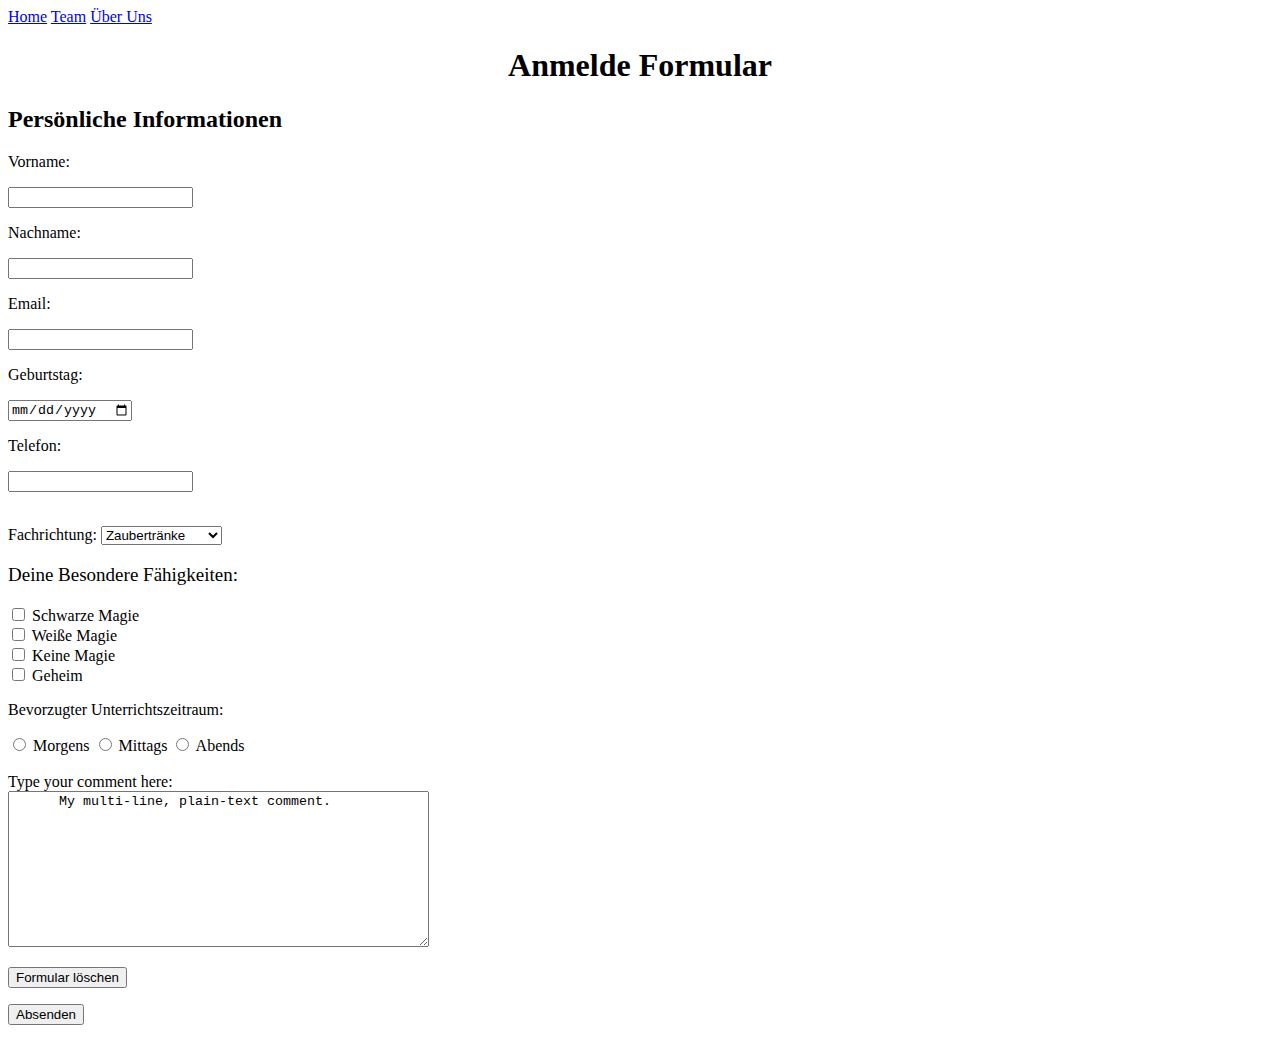
<file: anmeldung.html>
<!DOCTYPE html>
<html lang="en">
<head>
    <meta charset="UTF-8">
    <meta name="viewport" content="width=device-width, initial-scale=1.0">
    <title>Document</title>
</head>

     <nav>
        <a href="./Akademie.html">Home</a>
        <a href="./Team.html">Team</a>
        <a href="./über_uns.html">Über Uns</a>

    <header style="text-align: center;">
    <figure><h1>Anmelde Formular</figure></h1>
    </header>    
<body>
    <form action="http://backend.quatsch">
      <h2>Persönliche Informationen</h2>

      <label for="first_name">Vorname:</label>
      <p><input type="text" name="first_name" id="first_name" /></p>

      <label for="last_name">Nachname:</label>
      <p><input type="text" name="last_name" id="last_name" /></p>

      <label for="email">Email:</label>
      <p><input type="email" name="email" id="email" /></p>

      <label for="bday">Geburtstag:</label>
      <p><input type="date" name="bday" id="bday" /></p>

      <label for="tel">Telefon:</label>
      <p><input type="tel" name="tel" id="tel" /></p>

         <br>
        <label for="Fachrichtung">Fachrichtung:</label>
        <select name="Fachrichtung" id="Fachrichtung">
            <option value="Zaubertränke">Zaubertränke</option>
            <option value="Pflanzenkunde">Pflanzenkunde</option>
            <option value="Schwarze Magie">Schwarze Magie</option>
        </select>

        <div style="display:flex; flex-direction: column; width: 50%">
        <p style="font-size: 19px">Deine Besondere Fähigkeiten:</p>

        <label><input type="checkbox" name="Schwarze Magie"> Schwarze Magie</label>
        
        <label><input type="checkbox" name="Weiße Magie"> Weiße Magie</label>
        
        <label><input type="checkbox" name="Keine Magie"> Keine Magie</label>
        
        <label><input type="checkbox" name="Geheim"> Geheim</label>
        </div>

        <p>Bevorzugter Unterrichtszeitraum:</p>

        <input type="radio" name="zeit" id="Morgens" value="Morgens"/>
        <label for="Morgens">Morgens</label>

        <input type="radio" name="zeit" id="Mittags" value="Mittags"/>
        <label for="Mittags">Mittags</label>

        <input type="radio" name="zeit" id="Abends" value="Abends"/>
        <label for="Abends">Abends</label><br>
        <br>


     


      <label for="comment">Type your comment here:</label> <br />
      <textarea id="comment" name="comment" rows="10" cols="50">
      My multi-line, plain-text comment.
      </textarea>

      <br />
      <p><input type="reset" value="Formular löschen" /></p>
      <p><input type="submit" value="Absenden" /></p>
    </form>
</body>
</html>
</file>
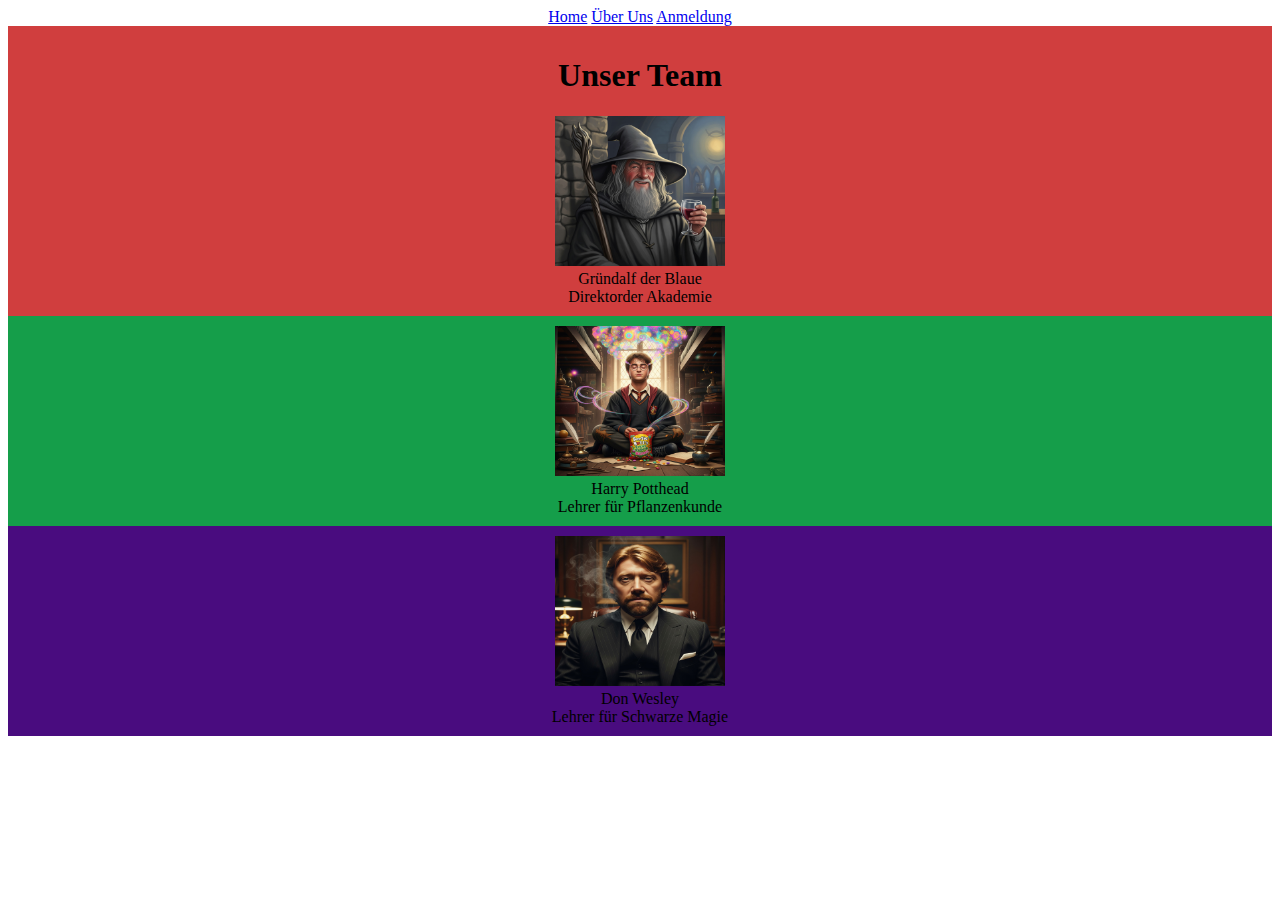
<file: team.html>
<!DOCTYPE html>
<html lang="en">
<head>
    <meta charset="UTF-8">
    <meta name="viewport" content="width=device-width, initial-scale=1.0">
    <title>Document</title>
</head>
<body>
    <header>

         <nav>
        <a href="./index.html">Home</a>
        <a href="./ueber_uns.html">Über Uns</a>
        <a href="./anmeldung.html">Anmeldung</a>

        <header style="text-align: center;">
        <div style="background-color: rgb(208, 62, 62); padding: 10px;">
          <h1>Unser Team</h1>
        <img src="Gründalf.jpg" width="170" height="150" alt="Gründalf"><br>
        Gründalf der Blaue<br>
        Direktorder Akademie
        </header></div>
        
    <body style="text-align: center;">
        <div style="background-color: rgb(21, 158, 74); padding: 10px;">
        <img src="Gemini_Generated_Image_ozqre6ozqre6ozqr.jpg" width="170" height="150" alt="Harry Potthead"><br>
        Harry Potthead<br>
        Lehrer für Pflanzenkunde
        </div> 
    </body>

    <footer style="text-align: center;">
        <div style="background-color: rgb(73, 12, 127); padding: 10px;">
        <img src="Don Wesley.jpg" width="170" height="150" alt="Harry Potthead"><br>
        Don Wesley<br>
        Lehrer für Schwarze Magie
        </div> 
    </footer>
</html>
</file>
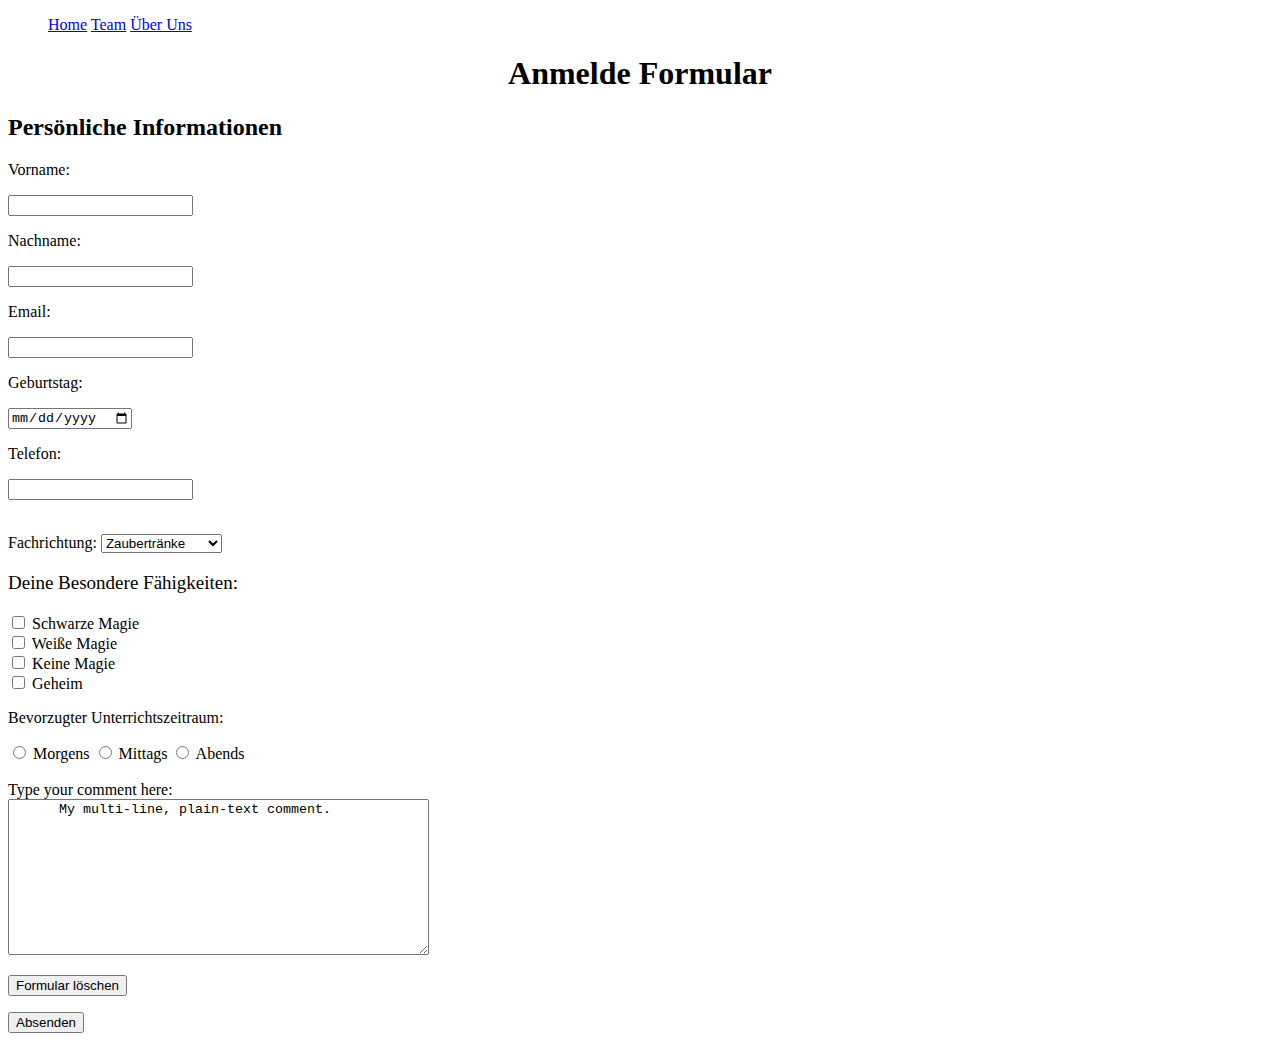
<file: HTML/anmeldung.html>
<!DOCTYPE html>
<html lang="en">
<head>
    <meta charset="UTF-8">
    <meta name="viewport" content="width=device-width, initial-scale=1.0">
    <title>Document</title>
</head>

     <nav>
        <ul>
        <a href="./index.html">Home</a>
        <a href="./team.html">Team</a>
        <a href="./ueber_uns.html">Über Uns</a>
        </ul>
    <header style="text-align: center;">
    <figure><h1>Anmelde Formular</figure></h1>
    </header>    
<body>
    <form action="http://backend.quatsch">
      <h2>Persönliche Informationen</h2>

      <label for="first_name">Vorname:</label>
      <p><input type="text" name="first_name" id="first_name" /></p>

      <label for="last_name">Nachname:</label>
      <p><input type="text" name="last_name" id="last_name" /></p>

      <label for="email">Email:</label>
      <p><input type="email" name="email" id="email" /></p>

      <label for="bday">Geburtstag:</label>
      <p><input type="date" name="bday" id="bday" /></p>

      <label for="tel">Telefon:</label>
      <p><input type="tel" name="tel" id="tel" /></p>

         <br>
        <label for="Fachrichtung">Fachrichtung:</label>
        <select name="Fachrichtung" id="Fachrichtung">
            <option value="Zaubertränke">Zaubertränke</option>
            <option value="Pflanzenkunde">Pflanzenkunde</option>
            <option value="Schwarze Magie">Schwarze Magie</option>
        </select>

        <div style="display:flex; flex-direction: column; width: 50%">
        <p style="font-size: 19px">Deine Besondere Fähigkeiten:</p>

        <label><input type="checkbox" name="Schwarze Magie"> Schwarze Magie</label>
        
        <label><input type="checkbox" name="Weiße Magie"> Weiße Magie</label>
        
        <label><input type="checkbox" name="Keine Magie"> Keine Magie</label>
        
        <label><input type="checkbox" name="Geheim"> Geheim</label>
        </div>

        <p>Bevorzugter Unterrichtszeitraum:</p>

        <input type="radio" name="zeit" id="Morgens" value="Morgens"/>
        <label for="Morgens">Morgens</label>

        <input type="radio" name="zeit" id="Mittags" value="Mittags"/>
        <label for="Mittags">Mittags</label>

        <input type="radio" name="zeit" id="Abends" value="Abends"/>
        <label for="Abends">Abends</label><br>
        <br>


     


      <label for="comment">Type your comment here:</label> <br />
      <textarea id="comment" name="comment" rows="10" cols="50">
      My multi-line, plain-text comment.
      </textarea>

      <br />
      <p><input type="reset" value="Formular löschen" /></p>
      <p><input type="submit" value="Absenden" /></p>
    </form>
</body>
</html>
</file>
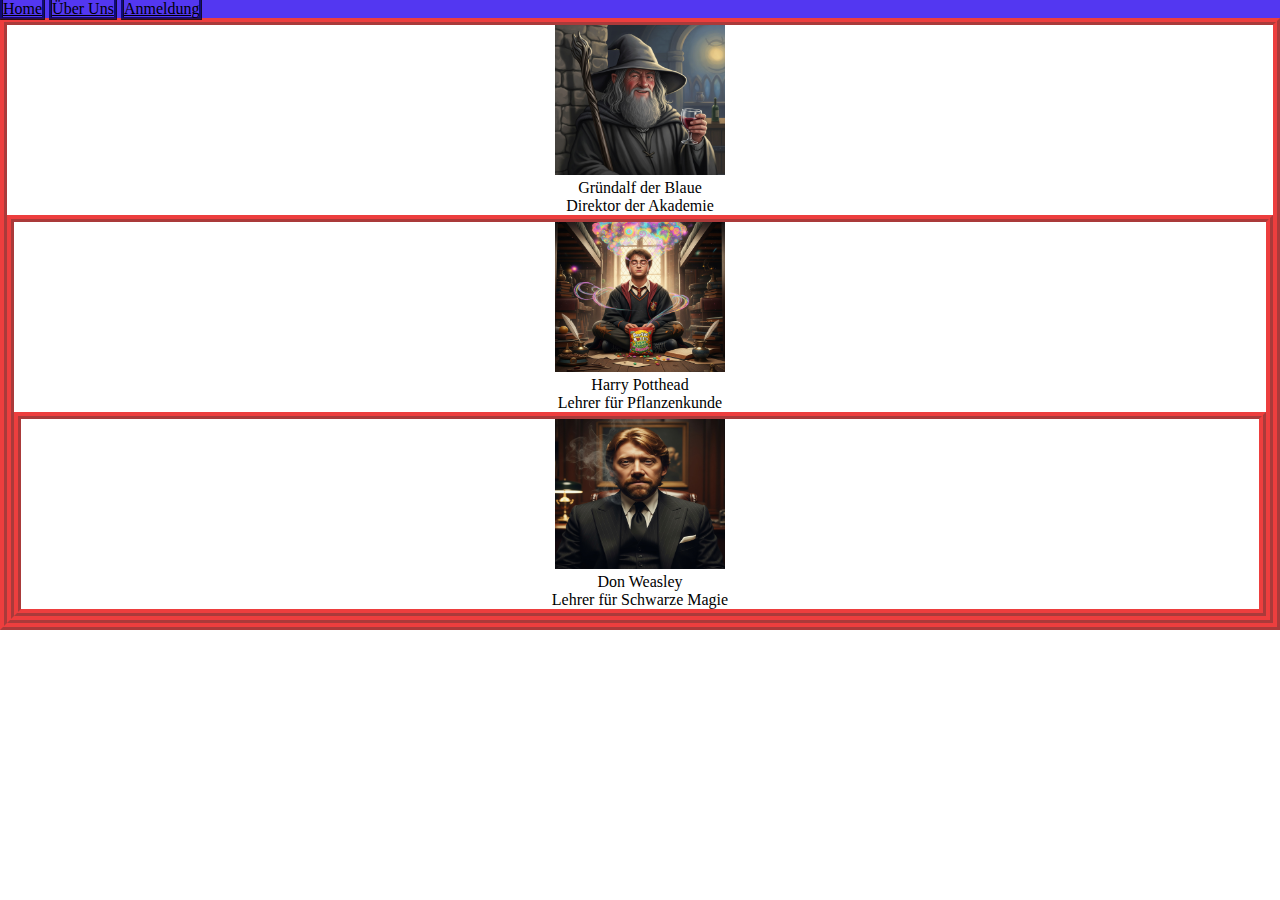
<file: HTML/team.html>
<!DOCTYPE html>
<html lang="en">

<head>
    <meta charset="UTF-8">
    <meta name="viewport" content="width=device-width, initial-scale=1.0">
    <link rel="stylesheet" href="style.css">
    <title>Team</title>
</head>

<body>
    <header>

        <nav>
            <ul>
            <a href="./index.html">Home</a>
            <a href="./ueber_uns.html">Über Uns</a>
            <a href="./anmeldung.html">Anmeldung</a>
            </ul>
        </nav>
    </header>


    </div>

    <figure>
        <img src="Gründalf.jpg" width="170" height="150" alt="Gründalf"><br>
        <figcaption>Gründalf der Blaue<br>
            Direktor der Akademie</figcaption>


        <figure>
            <img src="Gemini_Generated_Image_ozqre6ozqre6ozqr.jpg" width="170" height="150" alt="Harry Potthead"><br>
            <figcaption>Harry Potthead<br>
                Lehrer für Pflanzenkunde</figcaption>


            <figure>
                <img src="Don Wesley.jpg" width="170" height="150" alt="Harry Potthead"><br>
                <figcaption>Don Weasley<br>
                    Lehrer für Schwarze Magie</figcaption>
                </div>
            </figure>

</html>
</file>
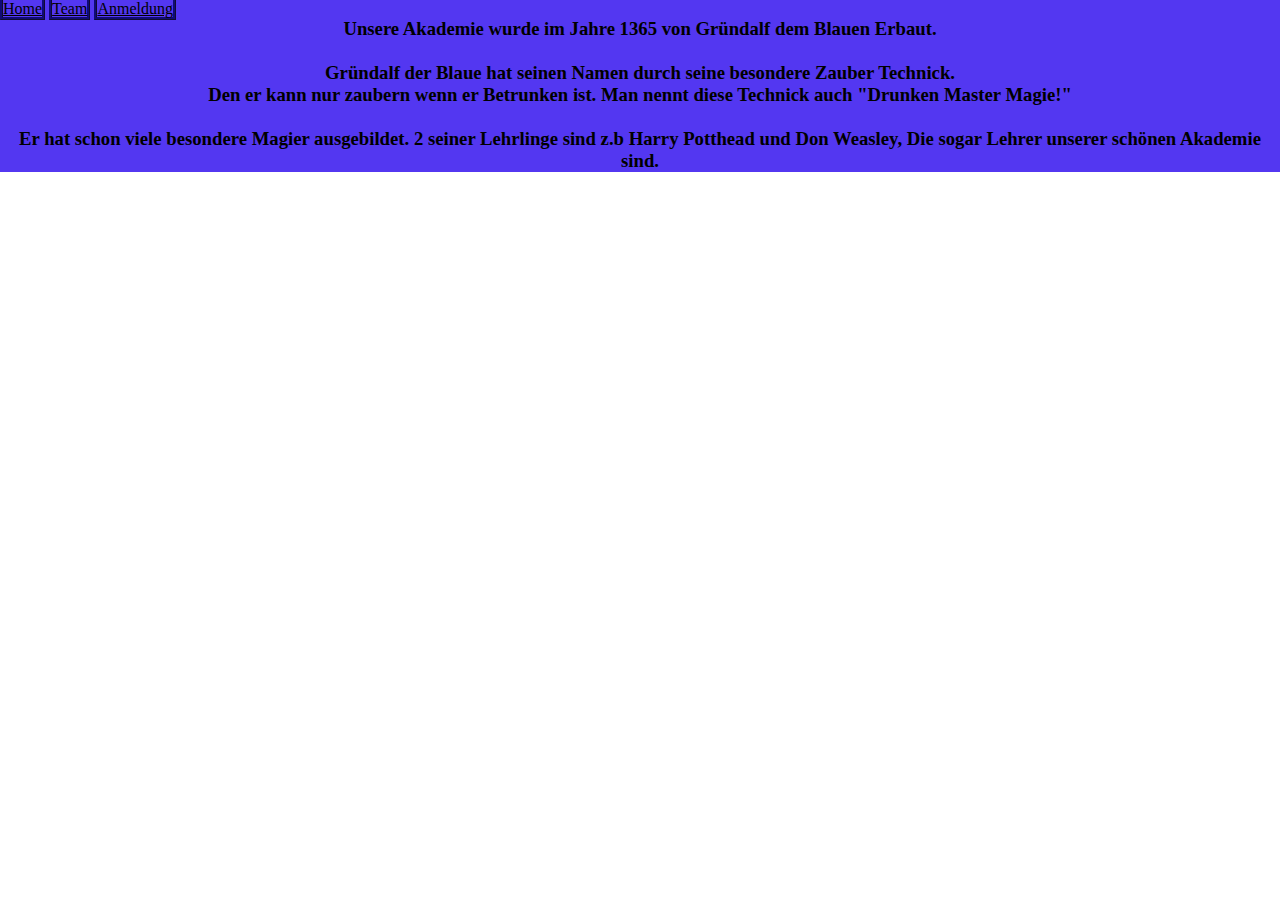
<file: HTML/ueber_uns.html>
<!DOCTYPE html>
<html lang="en">
<head>
    <meta charset="UTF-8">
    <meta name="viewport" content="width=device-width, initial-scale=1.0">
    <title>Document</title>
    <link rel="stylesheet" href="style.css">
</head>
<body>
    <nav>
        <ul>
        <a href="./index.html">Home</a>
        <a href="./team.html">Team</a>
        <a href="./anmeldung.html">Anmeldung</a>
        </ul>
        <section><h3>
            <p>Unsere Akademie wurde im Jahre 1365 von Gründalf dem Blauen Erbaut.</p>
            <br>
            Gründalf der Blaue hat seinen Namen durch seine besondere Zauber Technick.<br>
            Den er kann nur zaubern wenn er Betrunken ist. Man nennt diese Technick auch "Drunken Master Magie!"<br>
            <br>
            Er hat schon viele besondere Magier ausgebildet. 2 seiner Lehrlinge sind z.b Harry Potthead und Don Weasley, Die sogar Lehrer unserer schönen Akademie sind.

             
        </h3></section>

    
</body>
</html>
</file>
<file: HTML/style.css>
*{
      margin: 0;
      padding: 0;
    }

      .navi {
      background-image: url("/HTML/Schloss_Drachenburg_Bild_1.jpg");
      background-size: cover; background-repeat: no-repeat; 
      opacity: 0. ;
      height: 100vh;
    }

    header{
      opacity: 1;
      background-color: rgb(33, 88, 238);
    }

    a{
      color:rgb(0, 0, 0);
      border: 1mm ridge rgba(0, 0, 3, 0.795);
    }

    nav{
      background-color: rgb(83, 55, 241);
    }

    figure{
      text-align: center;
      border: 2mm ridge rgba(233, 14, 14, 0.795)
    }

    section{
      text-align: center;
    }
</file>
